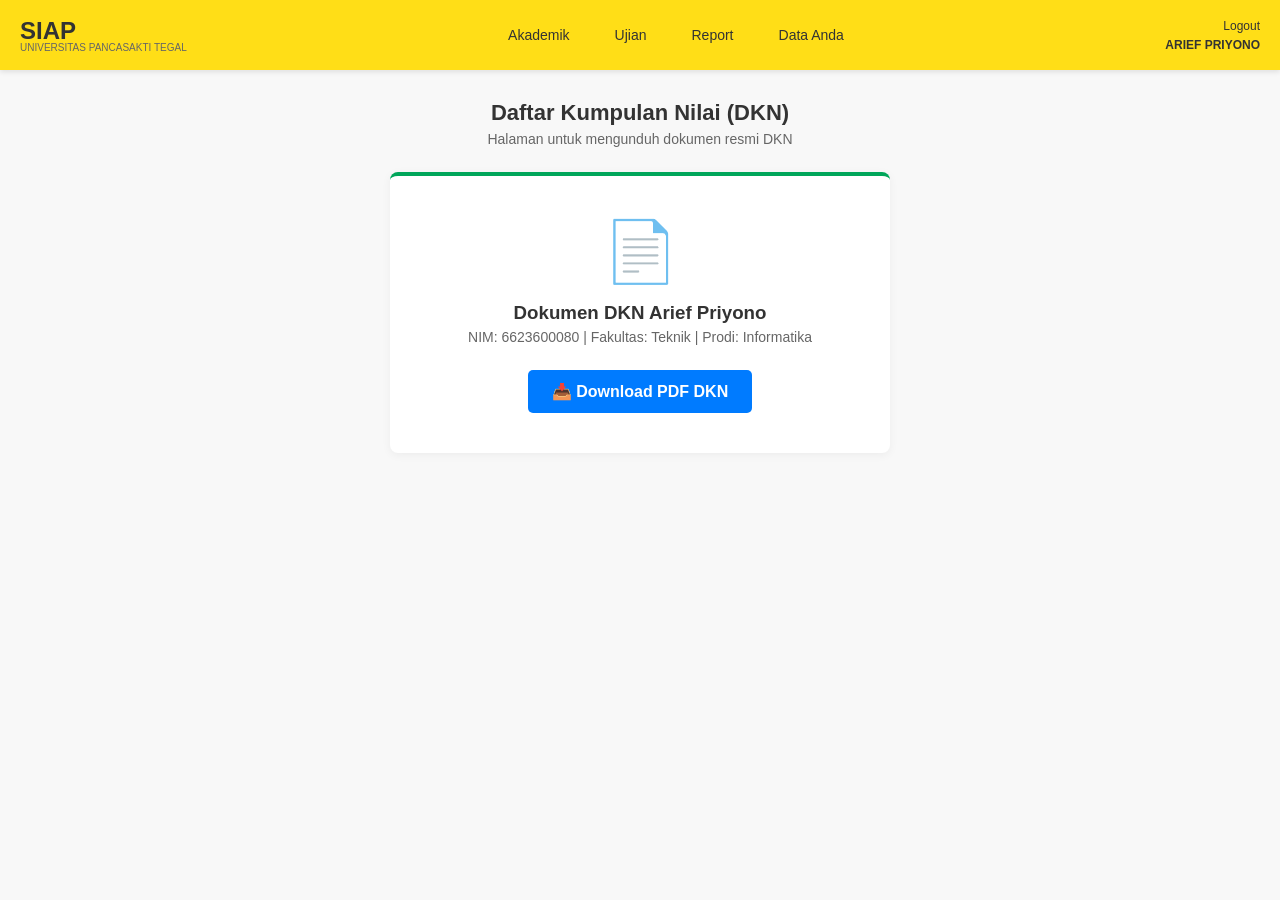
<file: dkn.html>
<!DOCTYPE html>
<html lang="id">
<head>
    <meta charset="UTF-8">
    <meta name="viewport" content="width=device-width, initial-scale=1.0">
    <title>SIAP UPS Tegal - Report DKN</title>
    <link rel="stylesheet" href="style.css">
</head>
<body>
    <header class="main-header">
        <div class="logo-section">
            <a href="index.html" style="text-decoration: none; display: flex; flex-direction: column;">
                <span class="logo-title">SIAP</span>
                <span class="logo-subtitle">UNIVERSITAS PANCASAKTI TEGAL</span>
            </a>
        </div>
        
        <nav class="navbar">
            <ul class="nav-links">
                <li class="dropdown"><a href="#" class="dropbtn">Akademik</a><div class="dropdown-content"><a href="#">Jadwal Kuliah</a><a href="#">Isi Krs</a></div></li>
                <li class="dropdown"><a href="#" class="dropbtn">Ujian</a><div class="dropdown-content"><a href="jadwal_ujian.html">Jadwal Ujian</a></div></li>
                <li class="dropdown">
                    <a href="#" class="dropbtn">Report</a>
                    <div class="dropdown-content"><a href="nilai.html">Nilai</a><a href="dkn.html">Report DKN</a></div>
                </li>
                <li class="dropdown">
                    <a href="#" class="dropbtn">Data Anda</a>
                    <div class="dropdown-content"><a href="#">Profil</a><a href="keuangan.html">Keuangan</a></div>
                </li>
            </ul>
        </nav>

        <div class="user-info">
            <a href="#" class="logout-btn">Logout</a>
            <span class="user-name">ARIEF PRIYONO</span>
        </div>
    </header>

    <main class="content-container">
        <div class="page-title-section">
            <h2>Daftar Kumpulan Nilai (DKN)</h2>
            <p>Halaman untuk mengunduh dokumen resmi DKN</p>
        </div>
        
        <div class="download-area">
            <div class="document-icon">📄</div>
            <h3>Dokumen DKN Arief Priyono</h3>
            <p>NIM: 6623600080 | Fakultas: Teknik | Prodi: Informatika</p>
            
            <a href="dknmhs_6623600080.pdf" download class="btn-download">
                📥 Download PDF DKN
            </a>
        </div>
    </main>

    <script>
        const dropdowns = document.querySelectorAll('.dropdown');
        dropdowns.forEach(dropdown => {
            dropdown.addEventListener('click', function(e) {
                if(e.target.tagName !== 'A' || e.target.classList.contains('dropbtn')){
                    e.preventDefault();
                    dropdowns.forEach(d => { if (d !== dropdown) d.classList.remove('active'); });
                    this.classList.toggle('active');
                }
            });
        });
        window.addEventListener('click', function(e) {
            if (!e.target.matches('.dropbtn') && !e.target.matches('.dropdown-content') && !e.target.closest('.dropdown-content')) {
                dropdowns.forEach(dropdown => { dropdown.classList.remove('active'); });
            }
        });
    </script>
</body>
</html>
</file>
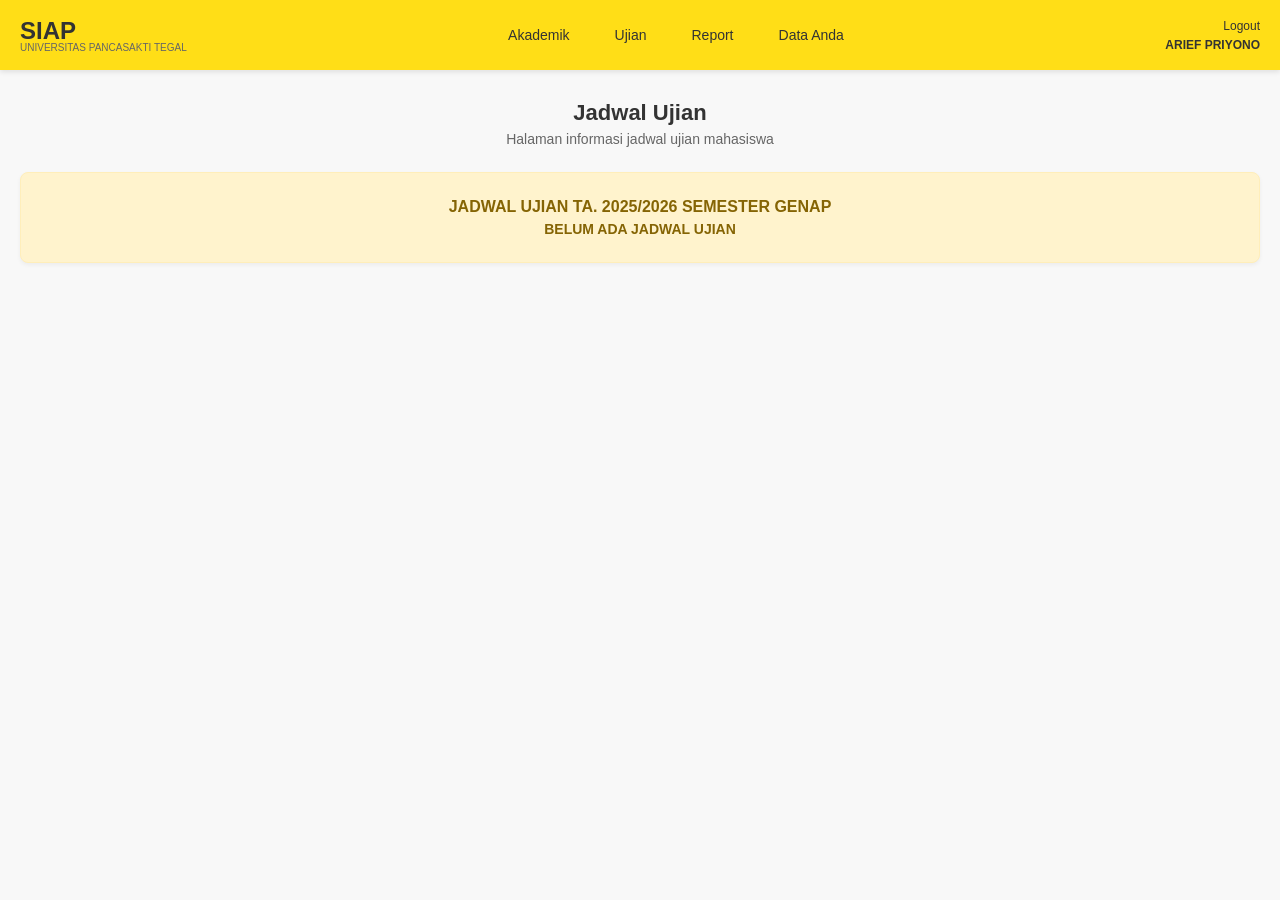
<file: jadwal_ujian.html>
<!DOCTYPE html>
<html lang="id">
<head>
    <meta charset="UTF-8">
    <meta name="viewport" content="width=device-width, initial-scale=1.0">
    <title>SIAP UPS Tegal - Jadwal Ujian</title>
    <link rel="stylesheet" href="style.css">
</head>
<body>
    <header class="main-header">
        <div class="logo-section">
            <a href="index.html" style="text-decoration: none; display: flex; flex-direction: column;">
                <span class="logo-title">SIAP</span>
                <span class="logo-subtitle">UNIVERSITAS PANCASAKTI TEGAL</span>
            </a>
        </div>
        
        <nav class="navbar">
            <ul class="nav-links">
                <li class="dropdown"><a href="#" class="dropbtn">Akademik</a><div class="dropdown-content"><a href="#">Jadwal Kuliah</a><a href="#">Isi Krs</a></div></li>
                
                <li class="dropdown"><a href="#" class="dropbtn">Ujian</a><div class="dropdown-content"><a href="jadwal_ujian.html">Jadwal Ujian</a></div></li>
                
                <li class="dropdown">
                    <a href="#" class="dropbtn">Report</a>
                    <div class="dropdown-content"><a href="nilai.html">Nilai</a><a href="dkn.html">Report DKN</a></div>
                </li>
                <li class="dropdown">
                    <a href="#" class="dropbtn">Data Anda</a>
                    <div class="dropdown-content"><a href="#">Profil</a><a href="keuangan.html">Keuangan</a></div>
                </li>
            </ul>
        </nav>

        <div class="user-info">
            <a href="#" class="logout-btn">Logout</a>
            <span class="user-name">ARIEF PRIYONO</span>
        </div>
    </header>

    <main class="content-container">
        <div class="page-title-section">
            <h2>Jadwal Ujian</h2>
            <p>Halaman informasi jadwal ujian mahasiswa</p>
        </div>
        
        <div style="background-color: #fff3cd; color: #856404; padding: 25px 20px; text-align: center; border: 1px solid #ffeeba; border-radius: 8px; margin-top: 20px; box-shadow: 0 2px 4px rgba(0,0,0,0.05);">
            <i class="fas fa-calendar-times" style="font-size: 30px; margin-bottom: 15px; color: #d39e00;"></i>
            <h3 style="margin-bottom: 5px; font-size: 16px;">JADWAL UJIAN TA. 2025/2026 SEMESTER GENAP</h3>
            <p style="font-size: 14px; font-weight: bold;">BELUM ADA JADWAL UJIAN</p>
        </div>
    </main>

    <script>
        const dropdowns = document.querySelectorAll('.dropdown');
        dropdowns.forEach(dropdown => {
            dropdown.addEventListener('click', function(e) {
                if(e.target.tagName !== 'A' || e.target.classList.contains('dropbtn')){
                    e.preventDefault();
                    dropdowns.forEach(d => { if (d !== dropdown) d.classList.remove('active'); });
                    this.classList.toggle('active');
                }
            });
        });
        window.addEventListener('click', function(e) {
            if (!e.target.matches('.dropbtn') && !e.target.matches('.dropdown-content') && !e.target.closest('.dropdown-content')) {
                dropdowns.forEach(dropdown => { dropdown.classList.remove('active'); });
            }
        });
    </script>
</body>
</html>
</file>
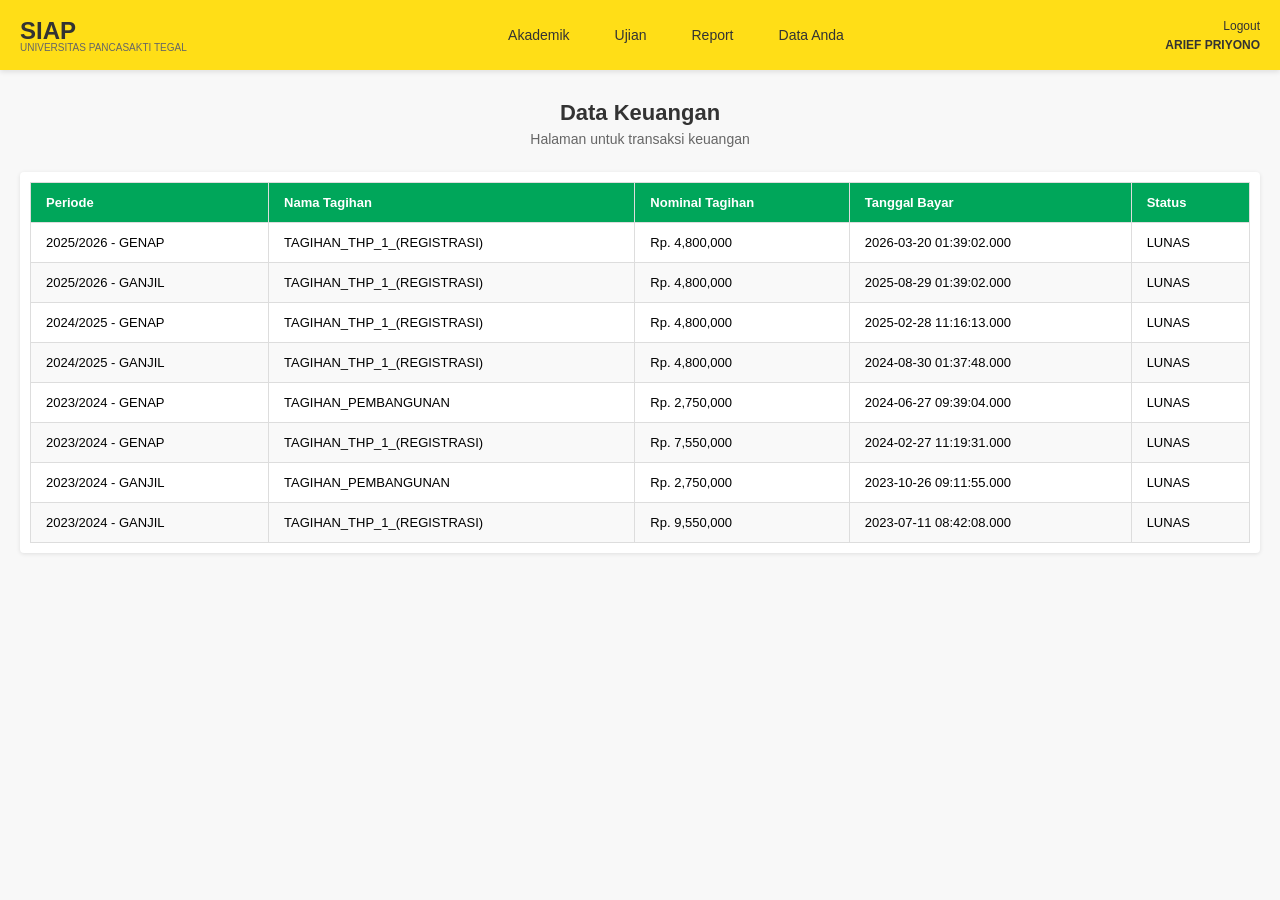
<file: keuangan.html>
<!DOCTYPE html>
<html lang="id">
<head>
    <meta charset="UTF-8">
    <meta name="viewport" content="width=device-width, initial-scale=1.0">
    <title>SIAP UPS Tegal - Data Keuangan</title>
    <link rel="stylesheet" href="style.css">
</head>
<body>
    <header class="main-header">
        <div class="logo-section">
            <a href="index.html" style="text-decoration: none; display: flex; flex-direction: column;">
                <span class="logo-title">SIAP</span>
                <span class="logo-subtitle">UNIVERSITAS PANCASAKTI TEGAL</span>
            </a>
        </div>
        
        <nav class="navbar">
            <ul class="nav-links">
                <li class="dropdown">
                    <a href="#" class="dropbtn">Akademik</a>
                    <div class="dropdown-content"><a href="#">Jadwal Kuliah</a></div>
                </li>
                <li class="dropdown">
                    <a href="#" class="dropbtn">Ujian</a>
                    <div class="dropdown-content"><a href="jadwal_ujian.html">Jadwal Ujian</a></div>
                </li>
                <li class="dropdown">
                    <a href="#" class="dropbtn">Report</a>
                    <div class="dropdown-content"><a href="nilai.html">Nilai</a><a href="dkn.html">Report DKN</a></div>
                </li>
                <li class="dropdown">
                    <a href="#" class="dropbtn">Data Anda</a>
                    <div class="dropdown-content">
                        <a href="#">Profil</a>
                        <a href="keuangan.html">Keuangan</a> 
                    </div>
                </li>
            </ul>
        </nav>

        <div class="user-info">
            <a href="#" class="logout-btn">Logout</a>
            <span class="user-name">ARIEF PRIYONO</span>
        </div>
    </header>

    <main class="content-container">
        <div class="page-title-section">
            <h2>Data Keuangan</h2>
            <p>Halaman untuk transaksi keuangan</p>
        </div>
        <div class="table-responsive">
            <table class="keuangan-table">
                <thead>
                    <tr><th>Periode</th><th>Nama Tagihan</th><th>Nominal Tagihan</th><th>Tanggal Bayar</th><th>Status</th></tr>
                </thead>
                <tbody>
                    <tr><td>2025/2026 - GENAP</td><td>TAGIHAN_THP_1_(REGISTRASI)</td><td>Rp. 4,800,000</td><td>2026-03-20 01:39:02.000</td><td>LUNAS</td></tr>
                    <tr><td>2025/2026 - GANJIL</td><td>TAGIHAN_THP_1_(REGISTRASI)</td><td>Rp. 4,800,000</td><td>2025-08-29 01:39:02.000</td><td>LUNAS</td></tr>
                    <tr><td>2024/2025 - GENAP</td><td>TAGIHAN_THP_1_(REGISTRASI)</td><td>Rp. 4,800,000</td><td>2025-02-28 11:16:13.000</td><td>LUNAS</td></tr>
                    <tr><td>2024/2025 - GANJIL</td><td>TAGIHAN_THP_1_(REGISTRASI)</td><td>Rp. 4,800,000</td><td>2024-08-30 01:37:48.000</td><td>LUNAS</td></tr>
                    <tr><td>2023/2024 - GENAP</td><td>TAGIHAN_PEMBANGUNAN</td><td>Rp. 2,750,000</td><td>2024-06-27 09:39:04.000</td><td>LUNAS</td></tr>
                    <tr><td>2023/2024 - GENAP</td><td>TAGIHAN_THP_1_(REGISTRASI)</td><td>Rp. 7,550,000</td><td>2024-02-27 11:19:31.000</td><td>LUNAS</td></tr>
                    <tr><td>2023/2024 - GANJIL</td><td>TAGIHAN_PEMBANGUNAN</td><td>Rp. 2,750,000</td><td>2023-10-26 09:11:55.000</td><td>LUNAS</td></tr>
                    <tr><td>2023/2024 - GANJIL</td><td>TAGIHAN_THP_1_(REGISTRASI)</td><td>Rp. 9,550,000</td><td>2023-07-11 08:42:08.000</td><td>LUNAS</td></tr>
                </tbody>
            </table>
        </div>
    </main>

    <script>
        const dropdowns = document.querySelectorAll('.dropdown');
        dropdowns.forEach(dropdown => {
            dropdown.addEventListener('click', function(e) {
                // Perbaikan JS: biarkan link (a href) bekerja jika diklik
                if(e.target.tagName !== 'A' || e.target.classList.contains('dropbtn')){
                    e.preventDefault();
                    dropdowns.forEach(d => { if (d !== dropdown) d.classList.remove('active'); });
                    this.classList.toggle('active');
                }
            });
        });
        window.addEventListener('click', function(e) {
            if (!e.target.matches('.dropbtn') && !e.target.matches('.dropdown-content') && !e.target.closest('.dropdown-content')) {
                dropdowns.forEach(dropdown => { dropdown.classList.remove('active'); });
            }
        });
    </script>
</body>
</html>
</file>
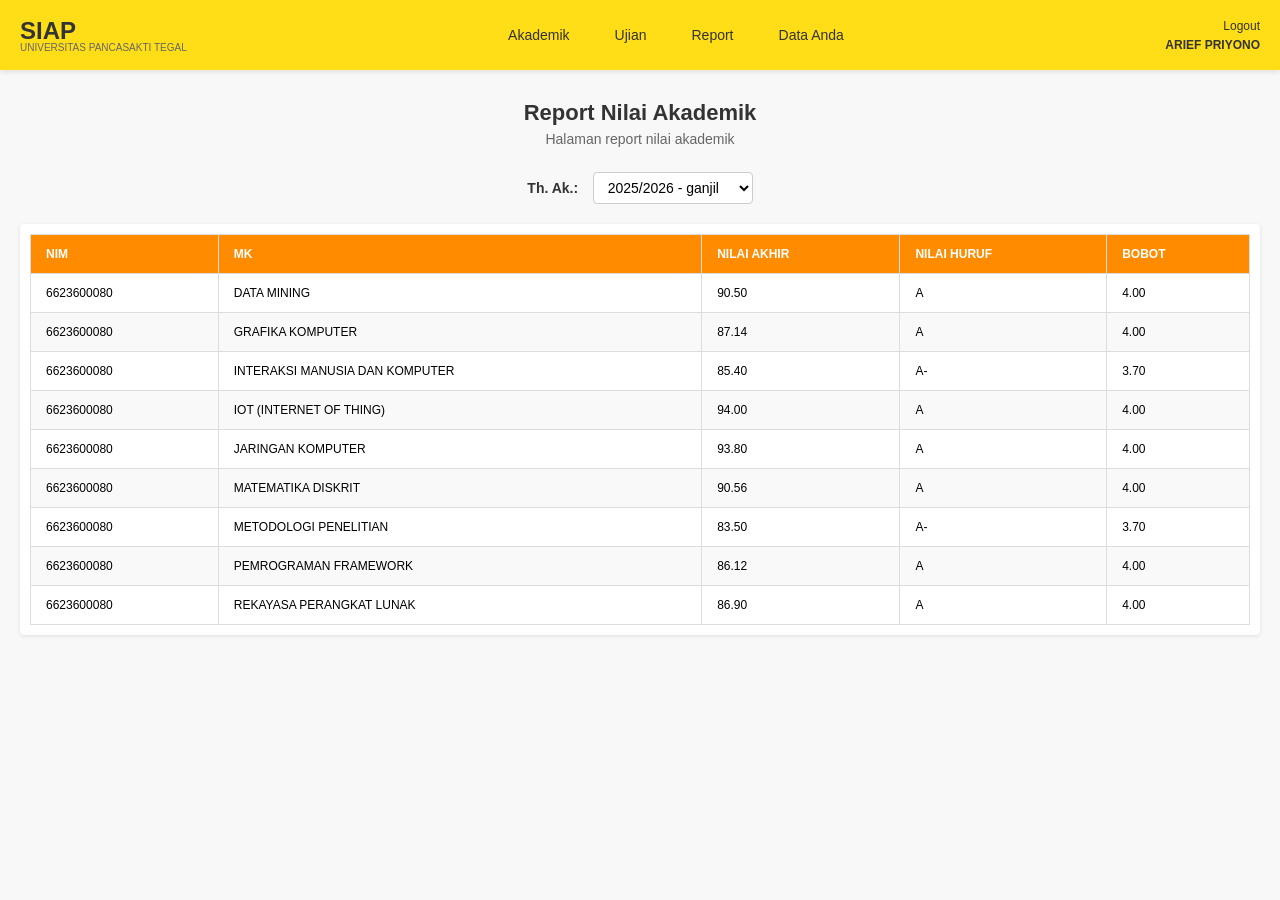
<file: nilai.html>
<!DOCTYPE html>
<html lang="id">
<head>
    <meta charset="UTF-8">
    <meta name="viewport" content="width=device-width, initial-scale=1.0">
    <title>SIAP UPS Tegal - Report Nilai Akademik</title>
    <link rel="stylesheet" href="style.css">
</head>
<body>
    <header class="main-header">
        <div class="logo-section">
            <a href="index.html" style="text-decoration: none; display: flex; flex-direction: column;">
                <span class="logo-title">SIAP</span>
                <span class="logo-subtitle">UNIVERSITAS PANCASAKTI TEGAL</span>
            </a>
        </div>
        
        <nav class="navbar">
            <ul class="nav-links">
                <li class="dropdown"><a href="#" class="dropbtn">Akademik</a><div class="dropdown-content"><a href="#">Jadwal Kuliah</a><a href="#">Isi Krs</a></div></li>
                <li class="dropdown"><a href="#" class="dropbtn">Ujian</a><div class="dropdown-content"><a href="jadwal_ujian.html">Jadwal Ujian</a></div></li>
                <li class="dropdown">
                    <a href="#" class="dropbtn">Report</a>
                    <div class="dropdown-content"><a href="nilai.html">Nilai</a><a href="dkn.html">Report DKN</a></div>
                </li>
                <li class="dropdown">
                    <a href="#" class="dropbtn">Data Anda</a>
                    <div class="dropdown-content"><a href="#">Profil</a><a href="keuangan.html">Keuangan</a></div>
                </li>
            </ul>
        </nav>

        <div class="user-info">
            <a href="#" class="logout-btn">Logout</a>
            <span class="user-name">ARIEF PRIYONO</span>
        </div>
    </header>

    <main class="content-container">
        <div class="page-title-section">
            <h2>Report Nilai Akademik</h2>
            <p>Halaman report nilai akademik</p>
        </div>

        <div class="filter-section">
            <label for="tahunAjaran">Th. Ak.:</label>
            <select id="tahunAjaran" onchange="filterNilai()">
                <option value="2025-genap">2025/2026 - genap</option>
                <option value="2025-ganjil" selected>2025/2026 - ganjil</option>
                <option value="2024-genap">2024/2025 - genap</option>
                <option value="2024-ganjil">2024/2025 - ganjil</option>
                <option value="2023-genap">2023/2024 - genap</option>
                <option value="2023-ganjil">2023/2024 - ganjil</option>
            </select>
        </div>
        
        <div class="table-responsive">
            <table class="nilai-table">
                <thead>
                    <tr>
                        <th>NIM</th>
                        <th>MK</th>
                        <th>NILAI AKHIR</th>
                        <th>NILAI HURUF</th>
                        <th>BOBOT</th>
                    </tr>
                </thead>

                <tbody id="2025-genap" class="nilai-body" style="display: none;">
                    </tbody>

                <tbody id="2025-ganjil" class="nilai-body">
                    <tr><td>6623600080</td><td>DATA MINING</td><td>90.50</td><td>A</td><td>4.00</td></tr>
                    <tr><td>6623600080</td><td>GRAFIKA KOMPUTER</td><td>87.14</td><td>A</td><td>4.00</td></tr>
                    <tr><td>6623600080</td><td>INTERAKSI MANUSIA DAN KOMPUTER</td><td>85.40</td><td>A-</td><td>3.70</td></tr>
                    <tr><td>6623600080</td><td>IOT (INTERNET OF THING)</td><td>94.00</td><td>A</td><td>4.00</td></tr>
                    <tr><td>6623600080</td><td>JARINGAN KOMPUTER</td><td>93.80</td><td>A</td><td>4.00</td></tr>
                    <tr><td>6623600080</td><td>MATEMATIKA DISKRIT</td><td>90.56</td><td>A</td><td>4.00</td></tr>
                    <tr><td>6623600080</td><td>METODOLOGI PENELITIAN</td><td>83.50</td><td>A-</td><td>3.70</td></tr>
                    <tr><td>6623600080</td><td>PEMROGRAMAN FRAMEWORK</td><td>86.12</td><td>A</td><td>4.00</td></tr>
                    <tr><td>6623600080</td><td>REKAYASA PERANGKAT LUNAK</td><td>86.90</td><td>A</td><td>4.00</td></tr>
                    </tbody>

                <tbody id="2024-genap" class="nilai-body" style="display: none;">
                    <tr><td>6623600080</td><td>ANALISIS DAN PERANCANGAN SISTEM</td><td>90.00</td><td>A</td><td>4.00</td></tr>
    <tr><td>6623600080</td><td>E-BUSSINES</td><td>91.40</td><td>A</td><td>4.00</td></tr>
    <tr><td>6623600080</td><td>E-LEARNING</td><td>84.30</td><td>A-</td><td>3.70</td></tr>
    <tr><td>6623600080</td><td>KECERDASAN BUATAN</td><td>86.40</td><td>A</td><td>4.00</td></tr>
    <tr><td>6623600080</td><td>METODE NUMERIK</td><td>87.00</td><td>A</td><td>4.00</td></tr>
    <tr><td>6623600080</td><td>PEMROGRAMAN BERORIENTASI OBJECT</td><td>67.30</td><td>B-</td><td>2.70</td></tr>
    <tr><td>6623600080</td><td>PEMROGRAMAN WEB</td><td>86.40</td><td>A</td><td>4.00</td></tr>
</tbody>

                <tbody id="2024-ganjil" class="nilai-body" style="display: none;">
                   <tr><td>6623600080</td><td>ALJABAR LINIER</td><td>86.80</td><td>A</td><td>4.00</td></tr>
                    <tr><td>6623600080</td><td>BASIS DATA</td><td>80.00</td><td>B+</td><td>3.30</td></tr>
                    <tr><td>6623600080</td><td>DESAIN WEB</td><td>86.00</td><td>A</td><td>4.00</td></tr>
                    <tr><td>6623600080</td><td>ETIKA PROFESI</td><td>90.00</td><td>A</td><td>4.00</td></tr>
                    <tr><td>6623600080</td><td>KKL (KULIAH KERJA LAPANGAN)</td><td>87.00</td><td>A</td><td>4.00</td></tr>
                    <tr><td>6623600080</td><td>KOMUNIKASI DATA</td><td>90.00</td><td>A</td><td>4.00</td></tr>
                    <tr><td>6623600080</td><td>PENDIDIKAN KEWARGANEGARAAN</td><td>78.80</td><td>B+</td><td>3.30</td></tr>
                    <tr><td>6623600080</td><td>SISTEM OPERASI</td><td>93.40</td><td>A</td><td>4.00</td></tr>
                </tbody>

                <tbody id="2023-genap" class="nilai-body" style="display: none;">
                    <tr><td>6623600080</td><td>ARSITEKTUR DAN ORGANISASI KOMPUTER</td><td>93.00</td><td>A</td><td>4.00</td></tr>
                    <tr><td>6623600080</td><td>BAHASA INGGRIS</td><td>85.00</td><td>A-</td><td>3.70</td></tr>
                    <tr><td>6623600080</td><td>KALKULUS INTEGRAL</td><td>78.50</td><td>B+</td><td>3.33</td></tr>
                    <tr><td>6623600080</td><td>KEWIRAUSAHAAN</td><td>82.70</td><td>A-</td><td>3.70</td></tr>
                    <tr><td>6623600080</td><td>PEMROGRAMAN KOMPUTER</td><td>89.20</td><td>A</td><td>4.00</td></tr>
                    <tr><td>6623600080</td><td>PEND. AGAMA ISLAM</td><td>86.50</td><td>A</td><td>4.00</td></tr>
                    <tr><td>6623600080</td><td>STATISTIKA</td><td>88.50</td><td>A</td><td>4.00</td></tr>
                    <tr><td>6623600080</td><td>STRUKTUR DATA</td><td>86.50</td><td>A</td><td>4.00</td></tr>
                </tbody>

                <tbody id="2023-ganjil" class="nilai-body" style="display: none;">
                   <tr><td>6623600080</td><td>ALGRITMA DAN DASAR PEMROGRAMAN</td><td>77.50</td><td>B+</td><td>3.30</td></tr>
                    <tr><td>6623600080</td><td>FISIKA DASAR</td><td>63.50</td><td>C+</td><td>2.30</td></tr>
                    <tr><td>6623600080</td><td>KALKULUS DIFERENSIAL</td><td>74.80</td><td>B</td><td>3.00</td></tr>
                    <tr><td>6623600080</td><td>LOGIKA INFORMATIKA</td><td>74.80</td><td>B</td><td>3.00</td></tr>
                    <tr><td>6623600080</td><td>PENDIDIKAN BAHASA INDONESIA</td><td>94.70</td><td>A</td><td>4.00</td></tr>
                    <tr><td>6623600080</td><td>PENDIDIKAN LITERASI</td><td>76.90</td><td>B+</td><td>3.30</td></tr>
                    <tr><td>6623600080</td><td>PENDIDIKAN PANCASILA</td><td>84.10</td><td>A-</td><td>3.70</td></tr>
                </tbody>
            </table>
        </div>
    </main>

    <script>
        // SCRIPT UNTUK FILTER TABEL
        function filterNilai() {
            // Ambil nilai yang dipilih di dropdown
            const pilihan = document.getElementById('tahunAjaran').value;
            // Ambil semua kelompok tabel (tbody)
            const semuaTabel = document.querySelectorAll('.nilai-body');
            
            semuaTabel.forEach(tabel => {
                // Jika ID tabel sama dengan pilihan, tampilkan. Jika tidak, sembunyikan.
                if (tabel.id === pilihan) {
                    tabel.style.display = 'table-row-group';
                } else {
                    tabel.style.display = 'none';
                }
            });
        }

        // SCRIPT MENU DROPDOWN (Sama seperti sebelumnya)
        const dropdowns = document.querySelectorAll('.dropdown');
        dropdowns.forEach(dropdown => {
            dropdown.addEventListener('click', function(e) {
                if(e.target.tagName !== 'A' || e.target.classList.contains('dropbtn')){
                    e.preventDefault();
                    dropdowns.forEach(d => { if (d !== dropdown) d.classList.remove('active'); });
                    this.classList.toggle('active');
                }
            });
        });
        window.addEventListener('click', function(e) {
            if (!e.target.matches('.dropbtn') && !e.target.matches('.dropdown-content') && !e.target.closest('.dropdown-content')) {
                dropdowns.forEach(dropdown => { dropdown.classList.remove('active'); });
            }
        });
    </script>
</body>
</html>
</file>
<file: style.css>
/* --- RESET DASAR --- */
* {
    margin: 0;
    padding: 0;
    box-sizing: border-box;
    font-family: 'Segoe UI', Tahoma, Geneva, Verdana, sans-serif;
}

body {
    background-color: #f8f8f8;
}

/* --- GAYA HEADER KUNING --- */
.main-header {
    background-color: #ffde17;
    display: flex;
    justify-content: space-between;
    align-items: center;
    padding: 10px 20px;
    height: 70px;
    box-shadow: 0 2px 5px rgba(0,0,0,0.1);
}

.logo-section {
    display: flex;
    flex-direction: column;
}

.logo-title {
    font-size: 24px;
    font-weight: bold;
    color: #333;
}

.logo-subtitle {
    font-size: 10px;
    color: #666;
    margin-top: -3px;
}

/* --- GAYA MENU NAVIGASI --- */
.navbar .nav-links {
    list-style: none;
    display: flex;
    gap: 15px;
}

.dropbtn {
    text-decoration: none;
    color: #333;
    font-size: 14px;
    font-weight: 500;
    padding: 10px 15px;
    cursor: pointer;
    transition: background 0.2s;
}

.dropdown-content {
    display: none;
    position: absolute;
    background-color: white;
    min-width: 180px;
    box-shadow: 0px 8px 16px rgba(0,0,0,0.2);
    z-index: 100;
    top: 60px;
    border-radius: 3px;
}

.dropdown-content a {
    color: #007bff;
    padding: 12px 16px;
    text-decoration: none;
    display: block;
    font-size: 13px;
    border-bottom: 1px solid #eee;
}

.dropdown.active .dropdown-content {
    display: block;
}

.dropdown:hover .dropbtn {
    background-color: rgba(255,255,255,0.3);
    border-radius: 3px;
}

/* --- INFO USER --- */
.user-info {
    display: flex;
    flex-direction: column;
    align-items: flex-end;
    font-size: 12px;
}

.logout-btn {
    text-decoration: none;
    color: #333;
    margin-bottom: 5px;
}

.user-name {
    font-weight: bold;
    color: #333;
}

/* --- AREA KONTEN UTAMA --- */
.content-container {
    padding: 20px;
    margin-top: 10px;
}

.page-title-section {
    text-align: center;
    margin-bottom: 25px;
}

.page-title-section h2 {
    font-size: 22px;
    color: #333;
    margin-bottom: 5px;
    font-weight: bold;
}

.page-title-section p {
    font-size: 14px;
    color: #666;
}

/* --- TABEL KEUANGAN --- */
.table-responsive {
    overflow-x: auto;
    background-color: white;
    padding: 10px;
    border-radius: 4px;
    box-shadow: 0 1px 4px rgba(0,0,0,0.1);
}

.keuangan-table {
    width: 100%;
    border-collapse: collapse;
    font-size: 13px;
    white-space: nowrap;
}

.keuangan-table th, .keuangan-table td {
    border: 1px solid #ddd;
    padding: 12px 15px;
    text-align: left;
}

.keuangan-table th {
    background-color: #00a65a;
    color: white;
    font-weight: 600;
}

.keuangan-table tbody tr:nth-child(even) {
    background-color: #f9f9f9;
}

.keuangan-table tbody tr:hover {
    background-color: #f1f1f1;
}

/* --- PENYESUAIAN UNTUK HP (RESPONSIVE) --- */
@media screen and (max-width: 768px) {
    .main-header {
        flex-direction: column;
        height: auto;
        padding: 10px;
        gap: 10px;
    }

    .navbar .nav-links {
        justify-content: center;
        width: 100%;
        gap: 5px;
        flex-wrap: wrap; /* Agar menu tidak tumpah ke samping di HP sempit */
    }

    .dropbtn {
        padding: 5px 10px;
        font-size: 12px;
    }
    
    .dropdown-content {
        top: auto;
    }

    .user-info {
        align-items: center;
    }
}
/* --- GAYA HALAMAN NILAI (HEADER ORANYE) --- */
.filter-section {
    text-align: center;
    margin-bottom: 20px;
}

.filter-section label {
    font-size: 14px;
    font-weight: bold;
    color: #333;
    margin-right: 10px;
}

.filter-section select {
    padding: 6px 10px;
    font-size: 14px;
    border: 1px solid #ccc;
    border-radius: 4px;
    background-color: white;
    cursor: pointer;
    outline: none;
}

.nilai-table {
    width: 100%;
    border-collapse: collapse;
    font-size: 12px;
    background-color: white;
}

.nilai-table th, .nilai-table td {
    border: 1px solid #ddd;
    padding: 12px 15px;
    text-align: left;
}

/* Warna Oranye Khas Halaman Nilai */
.nilai-table th {
    background-color: #ff8c00; 
    color: white;
    font-weight: 600;
}

.nilai-table tbody tr:nth-child(even) {
    background-color: #f9f9f9;
}

.nilai-table tbody tr:hover {
    background-color: #f1f1f1;
}
/* --- GAYA HALAMAN DOWNLOAD DKN --- */
.download-area {
    background-color: white;
    padding: 40px 20px;
    border-radius: 8px;
    box-shadow: 0 2px 10px rgba(0,0,0,0.05);
    text-align: center;
    max-width: 500px;
    margin: 0 auto; /* Posisi di tengah layar */
    border-top: 4px solid #00a65a; /* Garis hijau di atas kotak */
}

.document-icon {
    font-size: 60px;
    margin-bottom: 15px;
}

.download-area h3 {
    color: #333;
    margin-bottom: 5px;
}

.download-area p {
    color: #666;
    font-size: 14px;
    margin-bottom: 25px;
}

/* Tombol Download */
.btn-download {
    display: inline-block;
    background-color: #007bff; /* Warna biru */
    color: white;
    padding: 12px 24px;
    text-decoration: none;
    font-weight: bold;
    border-radius: 5px;
    transition: background-color 0.3s;
    font-size: 16px;
}

.btn-download:hover {
    background-color: #0056b3; /* Biru lebih gelap saat disorot */
}
</file>
